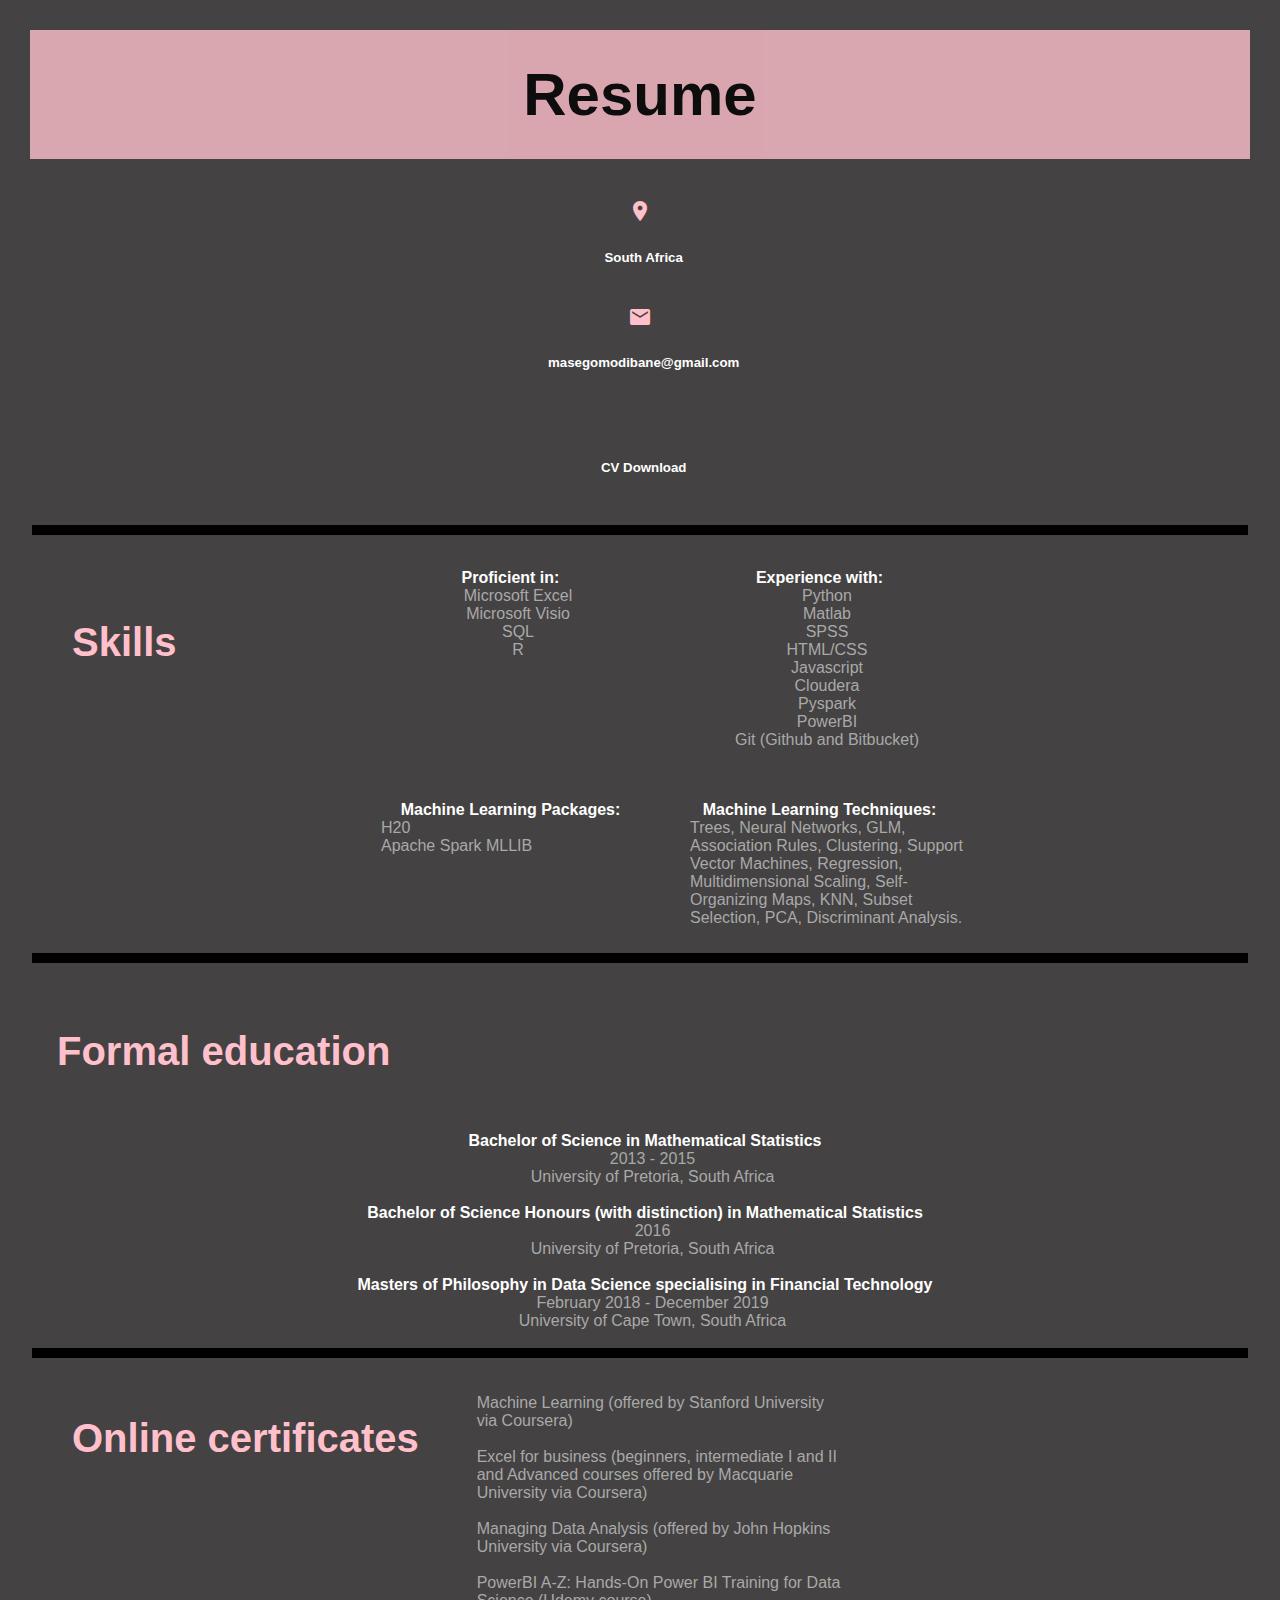
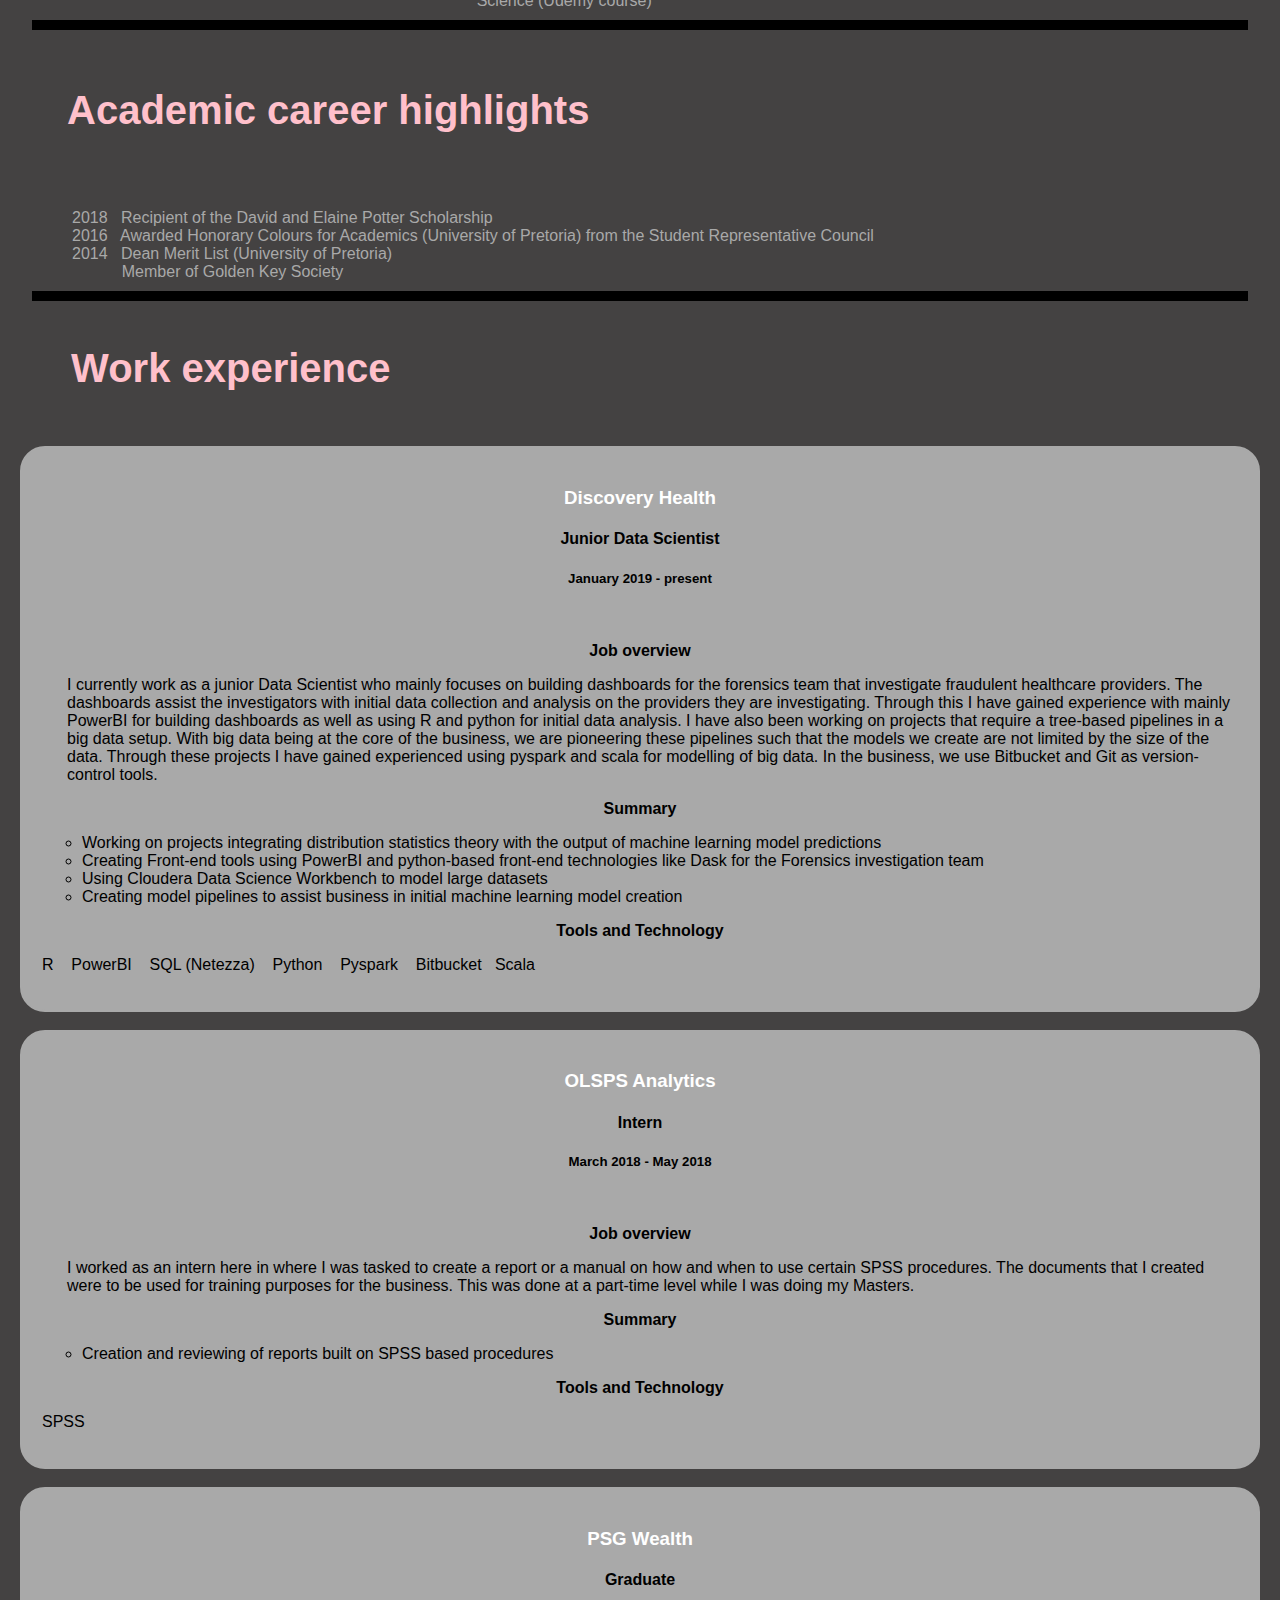
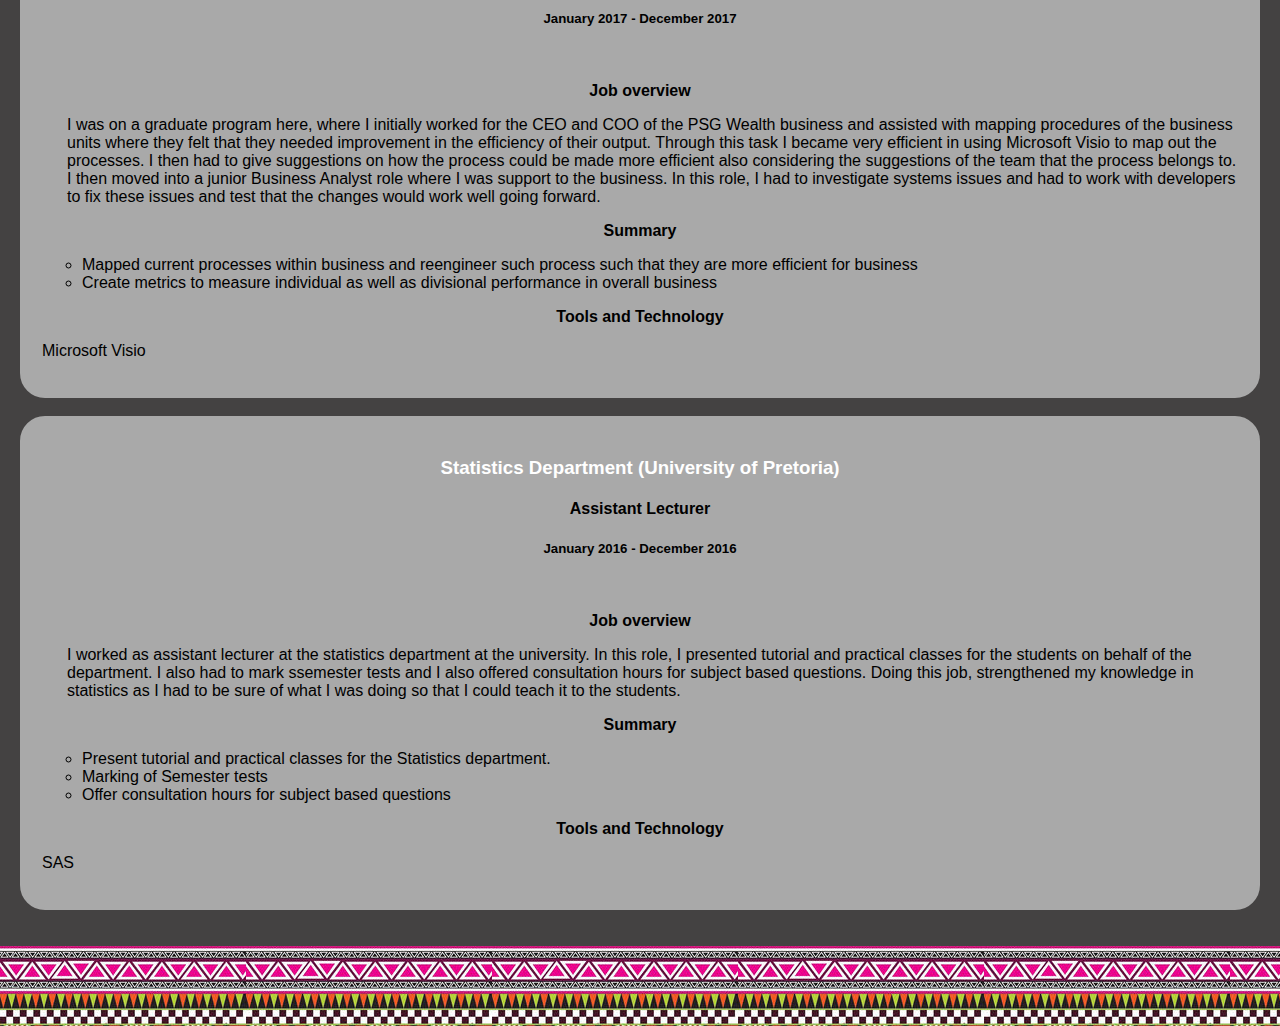
<file: Resume_page.html>
<!DOCTYPE html>

<html lang="en">
<head>
	<meta charset="utf-8">
		<meta name="viewport" content="width=device-width, initial-scale=1"> <!-- making sure that the epage adjusts to the size of the screen viewing it-->
		<title>Masego Modibane Resume</title>
		
		<link rel="stylesheet" href="https://stackpath.bootstrapcdn.com/bootstrap/4.1.3/css/bootstrap.min.css" integrity="sha384-MCw98/SFnGE8fJT3GXwEOngsV7Zt27NXFoaoApmYm81iuXoPkFOJwJ8ERdknLPMO" crossorigin="anonymous"> <!--Bootstrap link-->
		<!--<script src="https://stackpath.bootstrapcdn.com/bootstrap/4.1.3/js/bootstrap.min.js" integrity="sha384-ChfqqxuZUCnJSK3+MXmPNIyE6ZbWh2IMqE241rYiqJxyMiZ6OW/JmZQ5stwEULTy" crossorigin="anonymous"></script> jQuery link-->
		<link rel="stylesheet" type="text/css" href="styles.css"> <!--CSS link-->
		<link href="https://fonts.googleapis.com/icon?family=Material+Icons" rel="stylesheet"> <!--link to icons-->
</head>

<body>
	<!--style="color: #A9A9A9"-->
<!-- heading --> 

		<div class="col-md-12 col-xs-12 col-sm-12 col-lg-12" style="position:sticky top:0">
			<div class="transbox1">
				
				<center>
				<br>
			
				<h1 style="color:black"> <strong> Resume </strong> </h1>
				<br>
								
				
				</center>
				
				
			</div>
		</div>

<!-- skills -->  


	
<div class="Row" id="Shadow1">
	
	<center>

		
 <i class="large material-icons" style="color: #FFC0CB">location_on</i> <strong style="color: white"><h5>&nbsp; South Africa</strong></h5> <br>

  <i class="small material-icons"  style="color: #FFC0CB">email </i> <strong style="color: white" ><h5>&nbsp; masegomodibane@gmail.com</strong></h5><br>

  <a href="CV/CV_Masego_Modibane_updated_a.pdf" download target="_blank"> <i class="small material-icons"  style="color: #FFC0CB">file_copy</i> <a>  <strong style="color: white" ><h5>&nbsp; CV Download</strong></h5>
<br>

</div>
</center>








<div class="Row" id="Shadow2" style="color: #A9A9A9">
<br>
	<div class="column">
		<h5 id="featuresheader1"> Skills</h5>
	</div>

	<div class="column" >
	<left>
	<dl> 
	<dt> Proficient in:</dt> 
	<center>
    <dd> Microsoft Excel </dd> 
	<dd> Microsoft Visio </dd>
	<dd> SQL </dd>
	<dd> R </dd>
</center>

	</dl>
</left>
	</div>

	<div class="column">
	<left>
	<dl>
	<dt> Experience with:</dt> 
	<center>
	<dd> Python </dd>
	<dd> Matlab </dd>
    <dd> SPSS </dd>
    <dd> HTML/CSS </dd>
    <dd> Javascript </dd>
    <dd> Cloudera </dd> 
    <dd> Pyspark </dd>
    <dd> PowerBI</dd>
    <dd> Git (Github and Bitbucket) </dd>
 

	</center>
     </dl>
 	</left>
 	</div>

</div>




<div class="Row" id="Shadow1" style="color: #A9A9A9">
<div class="column">
	<br>
</div>


 	<div class="column">
	<left>
	<dl>
	<dt> Machine Learning Packages:</dt> 
	<dd> H20 </dd>
	<dd> Apache Spark MLLIB</dd>
	<center>
	
</center>
     </dl>
</div>


 	<div class="column">
	<left>
	<dl>
	<dt> Machine Learning Techniques:</dt> 

		<dd> Trees, Neural Networks, GLM, Association Rules, Clustering,
Support Vector Machines, Regression, Multidimensional Scaling, Self-Organizing Maps, KNN,
Subset Selection, PCA, Discriminant Analysis. </dd>
	<center>
	
</center>
     </dl>
</div>

</div>

<br>
<br>










<!-- Formal education--> 
<div id="Shadow1" style="color: #A9A9A9">
	<h3 id="featuresheader1"> Formal education</h3>
	<center>
		<br>
		<dt> Bachelor of Science in Mathematical Statistics </dt>
<dd> 2013 - 2015 </dd>
<dd> University of Pretoria, South Africa </dd>

<br>

<dt>Bachelor of Science Honours (with distinction) in Mathematical Statistics</dt>
<dd> 2016 </dd>
<dd> University of Pretoria, South Africa </dd>

<br> 


<dt>  Masters of Philosophy in Data Science specialising in Financial Technology
<dd>  February 2018 - December 2019 </dd>
<dd> University of Cape Town, South Africa </dd>
	</center>
		
<br>

</div>

<br> 












<!-- Online certificates -->
<div class="Row" id="Shadow1" style="color: #A9A9A9">

<div class="columns" >
	<h3 id="featuresheader1"> Online certificates</h3>
	<br>
</div>

<div class="columns">
	<br>
	<dd>Machine Learning (offered by Stanford University via Coursera)</dd>
	<br>
	<dd>Excel for business (beginners, intermediate I and II and Advanced courses offered by Macquarie University via Coursera)</dd>
	<br>
	<dd>Managing Data Analysis (offered by John Hopkins University via Coursera)</dd>
	<br>
	<dd>PowerBI A-Z: Hands-On Power BI Training for Data Science (Udemy course)</dd>
</div>

</div>

<br>







<!-- Academic career highlights -->
<div class="Row" id="Shadow1" style="color: #A9A9A9">
	<h3 id="featuresheader1"> Academic career highlights</h3>

	<div class="column">
		<br>
	</div>

	
	<div class="column" id="Awards">
<br>
<dd id="highlights"> 
2018 &nbsp; Recipient of the David and Elaine Potter Scholarship</dd>
<dd id="highlights">
2016 &nbsp; Awarded Honorary Colours for Academics (University of Pretoria) from the Student Representative Council</dd>

<dd id="highlights">
2014 &nbsp; Dean Merit List (University of Pretoria)  </dd>
<dd id="highlights"> &ensp;&ensp;&ensp;&ensp; &nbsp; &nbsp;Member of Golden Key Society</dd>
</div>

</div>






 
<!-- Work experience --> 



<div>
	<h3 id="featuresheader1" style="padding:15px"> &ensp;&nbsp;Work experience</h3>
	
</div>


<!--Discovery Health-->
<right>
<div class="Row" id="rcorners2" >
<h3>Discovery Health</h3>

<h4>Junior Data Scientist</h4>
<h5>January 2019 -  present </h5>
<br>
<p align ="center">
<b>Job overview</b>
<dd>I currently work as a junior Data Scientist who mainly focuses on building dashboards for the forensics
team that investigate fraudulent healthcare providers. The dashboards assist the investigators with initial data collection and analysis on the providers they are investigating. Through this I have gained experience with mainly PowerBI for building dashboards as well as using R and python for initial data analysis. I have also been working on projects that require a tree-based pipelines in a big data setup. With big data being at the core of the business, we are pioneering these pipelines such that the models we create are not limited by the size of the data. Through these projects I have gained experienced using pyspark and scala for modelling of
big data. In the business, we use Bitbucket and Git as version-control tools. </dd>

<p align ="center">
<b>Summary</b>
</p>
<ul style="list-style-type:circle;">
  <li>Working on projects integrating distribution statistics theory with the
output of machine learning model predictions</li>
  <li>Creating Front-end tools using PowerBI and python-based front-end
technologies like Dask for the Forensics investigation team</li>
  <li>Using Cloudera Data Science Workbench to model large datasets</li>
<li>Creating model pipelines to assist business in initial machine learning
model creation </li>
</ul> 



<p align ="center">
<b> Tools and Technology</b>
</p>

<p>R &nbsp;&nbsp; PowerBI &nbsp;&nbsp; SQL (Netezza) &nbsp;&nbsp; Python &nbsp;&nbsp; Pyspark &nbsp;&nbsp; Bitbucket &nbsp;&nbsp;Scala</p>
</p>

</div>
</right>
<br>



<!--OLSPS Analytics-->
<div class="Row" id="rcorners2"> 

<h3>OLSPS Analytics </h3>
<h4>Intern</h4>
<h5>March 2018 - May 2018</h5>
<br>


<p align ="center">
<b>Job overview</b>
<dd>I worked as an intern here in where I was tasked to create a report or a manual on how and when to use certain SPSS procedures. The documents that I created were to be used for training purposes for the business. This was done at a part-time level while I was doing my Masters.
</dd>


<p align ="center">
<b>Summary</b>
</p>
<ul style="list-style-type:circle;">
<li>Creation and reviewing of reports built on SPSS based procedures</li>
</p>
</ul>


<p align ="center">
<b> Tools and Technology</b>
</p>

<p>SPSS &nbsp;&nbsp;</p>
</p>

</div>
<br>





<!--PSG Wealth -->
<div class="Row" id="rcorners2"> 

<h3>PSG Wealth </h3>
<h4>Graduate</h4>
<h5>January 2017 - December 2017 </h5>
<br>

<p align ="center">
<b>Job overview</b>
</p>
<dd>
	I was on a graduate program here, where I initially worked for the CEO and COO of the PSG Wealth business and assisted with  mapping procedures of the business units where they felt that they needed improvement in the efficiency of their output. Through this task I became very efficient in using Microsoft Visio to map out the processes. I then had to give suggestions on how the process could be made more efficient also considering the suggestions of the team that the process belongs to.  I then moved into a junior Business Analyst role where I was support to the business. In this role, I had to investigate systems issues and had to work with developers to fix these issues and test that the changes would work well going forward.
</dd>

<p align ="center">
<b>Summary</b>
</p>
<ul style="list-style-type:circle;">
<li> Mapped current processes within business and reengineer such process such that they are more efficient for business </li>
<li> Create metrics to measure individual as well as divisional performance in overall business </li>
</ul>

<p align ="center">
<b> Tools and Technology</b>
</p>

<p>Microsoft Visio &nbsp;&nbsp;</p>
</p>
</div>
<br>




<!--Statistics Department (University of Pretoria)-->
<div  class="Row" id="rcorners2" >
<h3>Statistics Department (University of Pretoria)</h3>

<h4 align ="center">Assistant Lecturer</h4>
<h5 align ="center">January 2016 -  December 2016 </h5>
<br>
<p align ="center">
<b>Job overview</b>
</p>
<dd>
I worked as assistant lecturer at the statistics department at the university. In this role, I presented tutorial and practical classes for the students on behalf of the department. I also had to mark ssemester tests and I also offered consultation hours for subject based questions. Doing this job, strengthened my knowledge in statistics as I had to be sure of what I was doing so that I could teach it to the students. 
</dd>

<p align ="center">
<b>Summary</b>
</p>
<ul style="list-style-type:circle;">
<li >Present tutorial and practical classes for the Statistics department.</li>
<li>Marking of Semester tests</li>
<li> Offer consultation hours for subject based questions</li>
</ul>


<p align ="center">
<b> Tools and Technology</b>
</p>

<p>SAS &nbsp;&nbsp;</p>
</p>
</div>
<br>
</div>
<br>

	<div id="footer">
	</div>

  <script src = "my_js.js"></script>
</body>
</html>
</file>
<file: styles.css>
html,body{
	margin:0;
	font-family: sans-serif;
	position: relative;
	height: 100%;
	background-color:  #444242;

}



div.background {
    background-image: url('imgs/Masego_Logo.png');
    background-repeat: no-repeat;
    border: 2px solid black;
}

div.transbox {
    margin: 30px;
    background-color: #FFC0CB;
    border: 0.7px solid black;
    opacity: 0.8;
}

div.transbox h1 {
    margin: 1%;
    font-weight: bold;
    font-size:60px;
}

div.transbox1 {
    margin: 30px;
    background-color: #FFC0CB;
    border: 0.6px ;
    opacity: 0.8;
}


div.transbox1 h1 {
    margin: 1%;
    font-weight: bold;
    font-size:60px;
}

img.imgright{
	width: 60px;
	margin: 1%;
}

#featuresheader {
	border:2px solid 	#FFC0CB;
	color: 	#FFC0CB;
	text-align: center;
	font-size:60px;
}

#featuresheader1 {
	margin-left: 25px;
	color: 	#FFC0CB;
	text-align: left;
	font-size:40px; 
	font-weight: bold}


#demo {
	margin: 1%;
    font-weight: bold;
    font-size:45px;
    text-align: center;
}

#countdownheader {
	color: FireBrick;
	text-align: center;
	font-size:60px;
}

div.column {
    float: left;
    width: 25%;
    padding: 0 5px;
    
}
div.columns {
  float: left;
  width: 33%;
  padding: 0 5px;
  ;
}

.Row
{
    display: table;
    width: 100%; /*Optional*/
    table-layout: fixed; /*Optional*/
    border-spacing: 10px; /*Optional*/

}
.Column
{
    display: table-cell;
    width: 25%;

   
}

/*#workexperience{
   background-color: #D3D3D3;
}



/* Clear floats after the columns */
div.row:after {
    content: "";
    display: table;
    clear: both;
}

div.card {
    /* Add shadows to create the "card" effect */
    box-shadow: 0 4px 8px 0 rgba(0,0,0,0.2);
    transition: 0.3s;
    padding:1px 5px;
    align-items: center;
    text-align: center;
    height: 99%;
}

/* On mouse-over, add a deeper shadow */
div.card:hover {
    box-shadow: 0 8px 16px 0 rgba(0,0,0,0.2);
}

/* Add some padding inside the card container */
div.container {
    padding: 2px 16px;
}

h2{
	font-weight: bold;
	color: black;
}


h3{
    font-weight: bold;
    color: white;
    text-align:center

}

h4{
    text-align:center
}


h5{
    text-align:center
}

dt{
margin-left: 10px;
color: white;
font-weight: bold;
text-align:center
}


dd{
margin-left: 25px;
/*font-weight: bold;*/
/*text-align:center*/
}


img{
	width:50%;
	height:auto;
	margin: auto;
}
/* this is the patterns image*/
#Textiles{ 
	width:80%;
	height:auto;
}

#LinkedIn{
	width:10%;
	height: auto;
}

#DataScienceImages{
    width:100%;
    height: auto;
    text-align:left
}

#github{
	width:10%;
	height: auto;
}

#android{
	width:50%;
	height: auto;
}

#Awards{
	width:75%;
}

#highlights{
    text-align:left

}



#Shadow1 {
  box-shadow: 0px 10px black;
  width: 95%;
    margin-left: auto; 
   margin-right: auto;

}


#Shadow3 {
 
  width: 95%;
    margin-left: auto; 
   margin-right: auto;
    background-color:   #A9A9A9;
    
}

#Shadow2 {
 
  width: 95%;
    margin-left: auto; 
   margin-right: auto;
}
/*#Upload{
	height:50%;
	width:auto;
	padding-bottom: 1%;
}*/

#footer{
	width: 100%;
    height:80px;
	background-image: url('imgs/african_print.jpg');

}

#rcorners2 {
      width: 95%;
    margin-left: auto; 
   margin-right: auto;
    background-color:   #A9A9A9;
    
  border-radius: 25px;
  border: 2px solid #A9A9A9;
  padding: 10px; 
 
}

#rcorners3 {
      width: 95%;
    margin-left: auto; 
   margin-right: auto;
    background-color:   #5a5858;
    
  border-radius: 25px;
  border: 2px solid #5a5858;
  padding: 10px; 
 
}



.grid-container {
  display: grid;
  grid-column-gap: 10px;
  grid-template-columns: auto auto auto;
  background-color: #2196F3;
  padding: 10px;
}

.grid-item {
  background-color: rgba(255, 255, 255, 0.8);
  border: 1px solid rgba(0, 0, 0, 0.8);
  padding: 20px;
  font-size: 18px;
  text-align: center;
}

.zoom {
  padding: 50px;
  /*background-color: green;*/
  transition: transform .2s; /* Animation */
  width: 200px;
  height: 200px;
  margin: 0 auto;

  }


.zoom:hover {
  transform: scale(1.5); /* (150% zoom - Note: if the zoom is too large, it will go outside of the viewport) */
}
</file>
